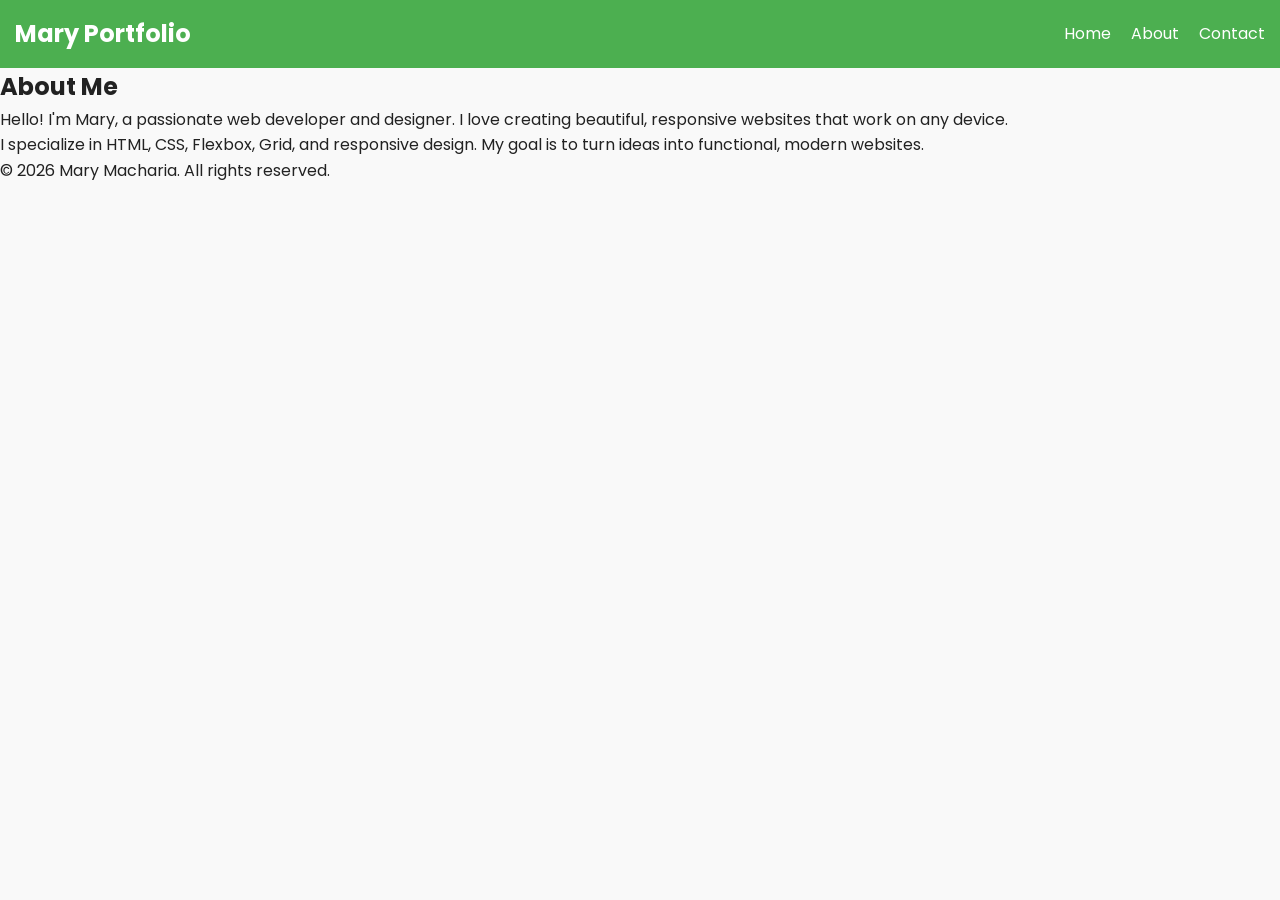
<file: about.html>
<!DOCTYPE html>
<html lang="en">
<head>
    <meta charset="UTF-8">
    <meta name="viewport" content="width=device-width, initial-scale=1.0">
    <title>About Me</title>
    <link href="https://fonts.googleapis.com/css2?family=Poppins:wght@300;400;600&display=swap" rel="stylesheet">
    <link rel="stylesheet" href="styles.css">
</head>
<body>

    <!-- NAVIGATION -->
    <nav class="navbar">
        <h2>Mary Portfolio</h2>
        <ul class="nav-links">
            <li><a href="index.html">Home</a></li>
            <li><a href="about.html">About</a></li>
            <li><a href="contact.html">Contact</a></li>
        </ul>
    </nav>

    <!-- ABOUT SECTION -->
    <section class="about">
        <h1>About Me</h1>
        <p>Hello! I'm Mary, a passionate web developer and designer. I love creating beautiful, responsive websites that work on any device.</p>
        <p>I specialize in HTML, CSS, Flexbox, Grid, and responsive design. My goal is to turn ideas into functional, modern websites.</p>
    </section>

    <!-- FOOTER -->
    <footer>
        <p>&copy; 2026 Mary Macharia. All rights reserved.</p>
    </footer>

</body>
</html>
</file>
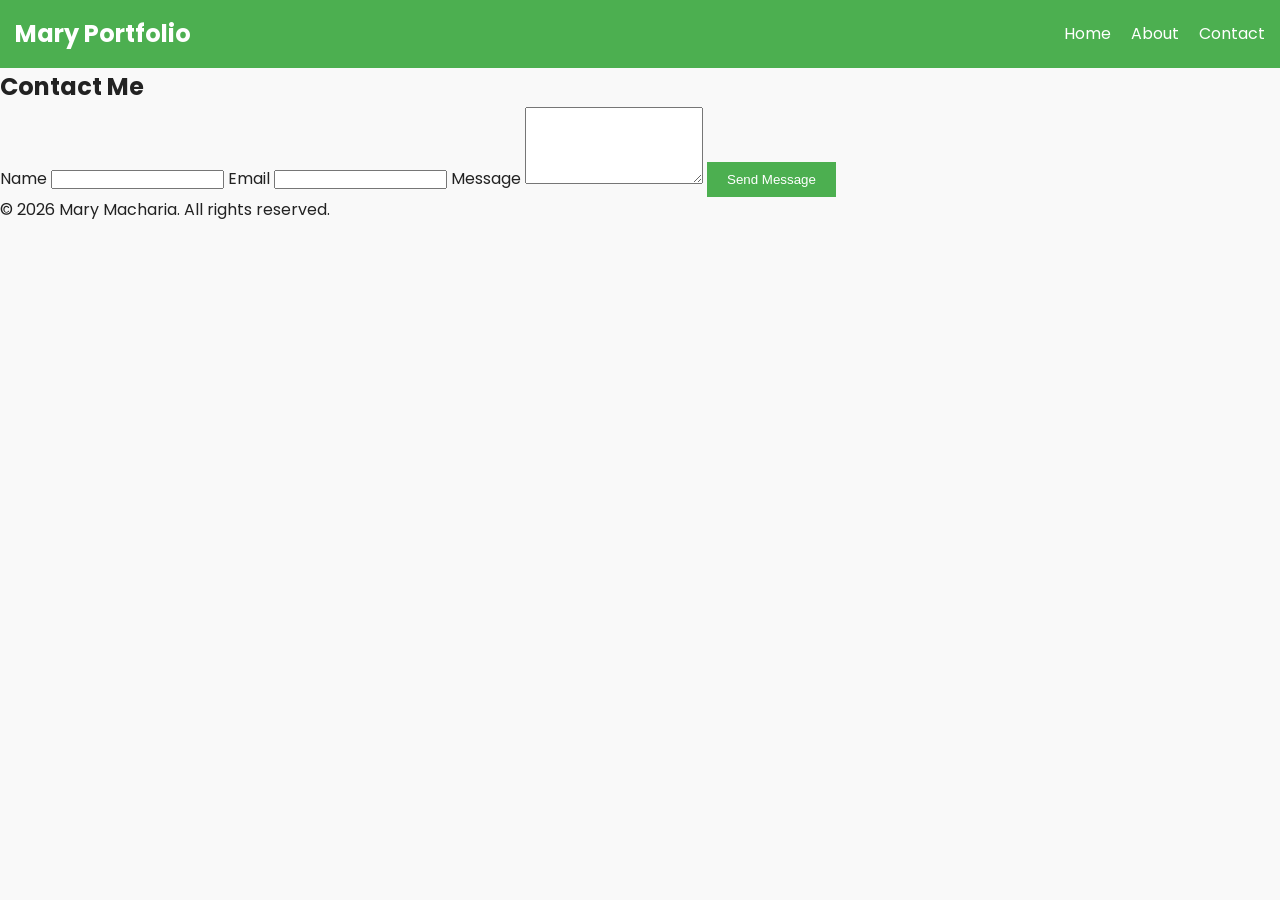
<file: contact.html>
<!DOCTYPE html>
<html lang="en">
<head>
    <meta charset="UTF-8">
    <meta name="viewport" content="width=device-width, initial-scale=1.0">
    <title>Contact Me</title>
    <link href="https://fonts.googleapis.com/css2?family=Poppins:wght@300;400;600&display=swap" rel="stylesheet">
    <link rel="stylesheet" href="styles.css">
</head>
<body>

    <!-- NAVIGATION -->
    <nav class="navbar">
        <h2>Mary Portfolio</h2>
        <ul class="nav-links">
            <li><a href="index.html">Home</a></li>
            <li><a href="about.html">About</a></li>
            <li><a href="contact.html">Contact</a></li>
        </ul>
    </nav>

    <!-- CONTACT FORM -->
    <section class="contact">
        <h1>Contact Me</h1>
        <form>
            <label for="name">Name</label>
            <input type="text" id="name" required>

            <label for="email">Email</label>
            <input type="email" id="email" required>

            <label for="message">Message</label>
            <textarea id="message" rows="5" required></textarea>

            <button type="submit" class="button">Send Message</button>
        </form>
    </section>

    <!-- FOOTER -->
    <footer>
        <p>&copy; 2026 Mary Macharia. All rights reserved.</p>
    </footer>

</body>
</html>
</file>
<file: styles.css>
* {
    margin: 0;
    padding: 0;
    box-sizing: border-box;
}

/* VARIABLES */
:root {
    --color-primary: #4CAF50;
    --color-secondary: #333;
    --color-background: #f9f9f9;
    --color-text: #222;
    --color-muted: #777;

    --font-base: 1rem;
    --font-lg: 1.2rem;
    --font-xl: 1.5rem;
    --font-2xl: 2rem;
}

/* BODY */
body {
    font-family: 'Poppins', sans-serif;
    font-size: 16px;
    line-height: 1.6;
    background: var(--color-background);
    color: var(--color-text);
}

/* NAVBAR (Flexbox) */
.navbar {
    display: flex;
    justify-content: space-between;
    align-items: center;
    padding: 15px;
    background: var(--color-primary);
    color: white;
}

.nav-links {
    display: flex;
    list-style: none;
    gap: 20px;
}

.nav-links a {
    text-decoration: none;
    color: white;
}

/* HERO */
.hero {
    display: flex;
    justify-content: center;
    align-items: center;
    height: 80vh;
    text-align: center;
}

/* BUTTON */
.button {
    background: var(--color-primary);
    color: white;
    padding: 10px 20px;
    border: none;
    cursor: pointer;
    transition: 0.3s;
}

.button:hover {
    transform: translateY(-3px);
}

/* GRID GALLERY */
.gallery {
    display: grid;
    grid-template-columns: repeat(auto-fit, minmax(200px, 1fr));
    gap: 10px;
    padding: 20px;
}

.gallery img {
    width: 100%;
}

/* CARD */
.card {
    border: 1px solid #ddd;
    padding: 20px;
    border-radius: 10px;
    transition: 0.3s;
}

.card:hover {
    box-shadow: 0 5px 15px rgba(0,0,0,0.1);
}

/* RESPONSIVE */
@media (max-width: 600px) {
    .nav-links {
        flex-direction: column;
    }
}
</file>
